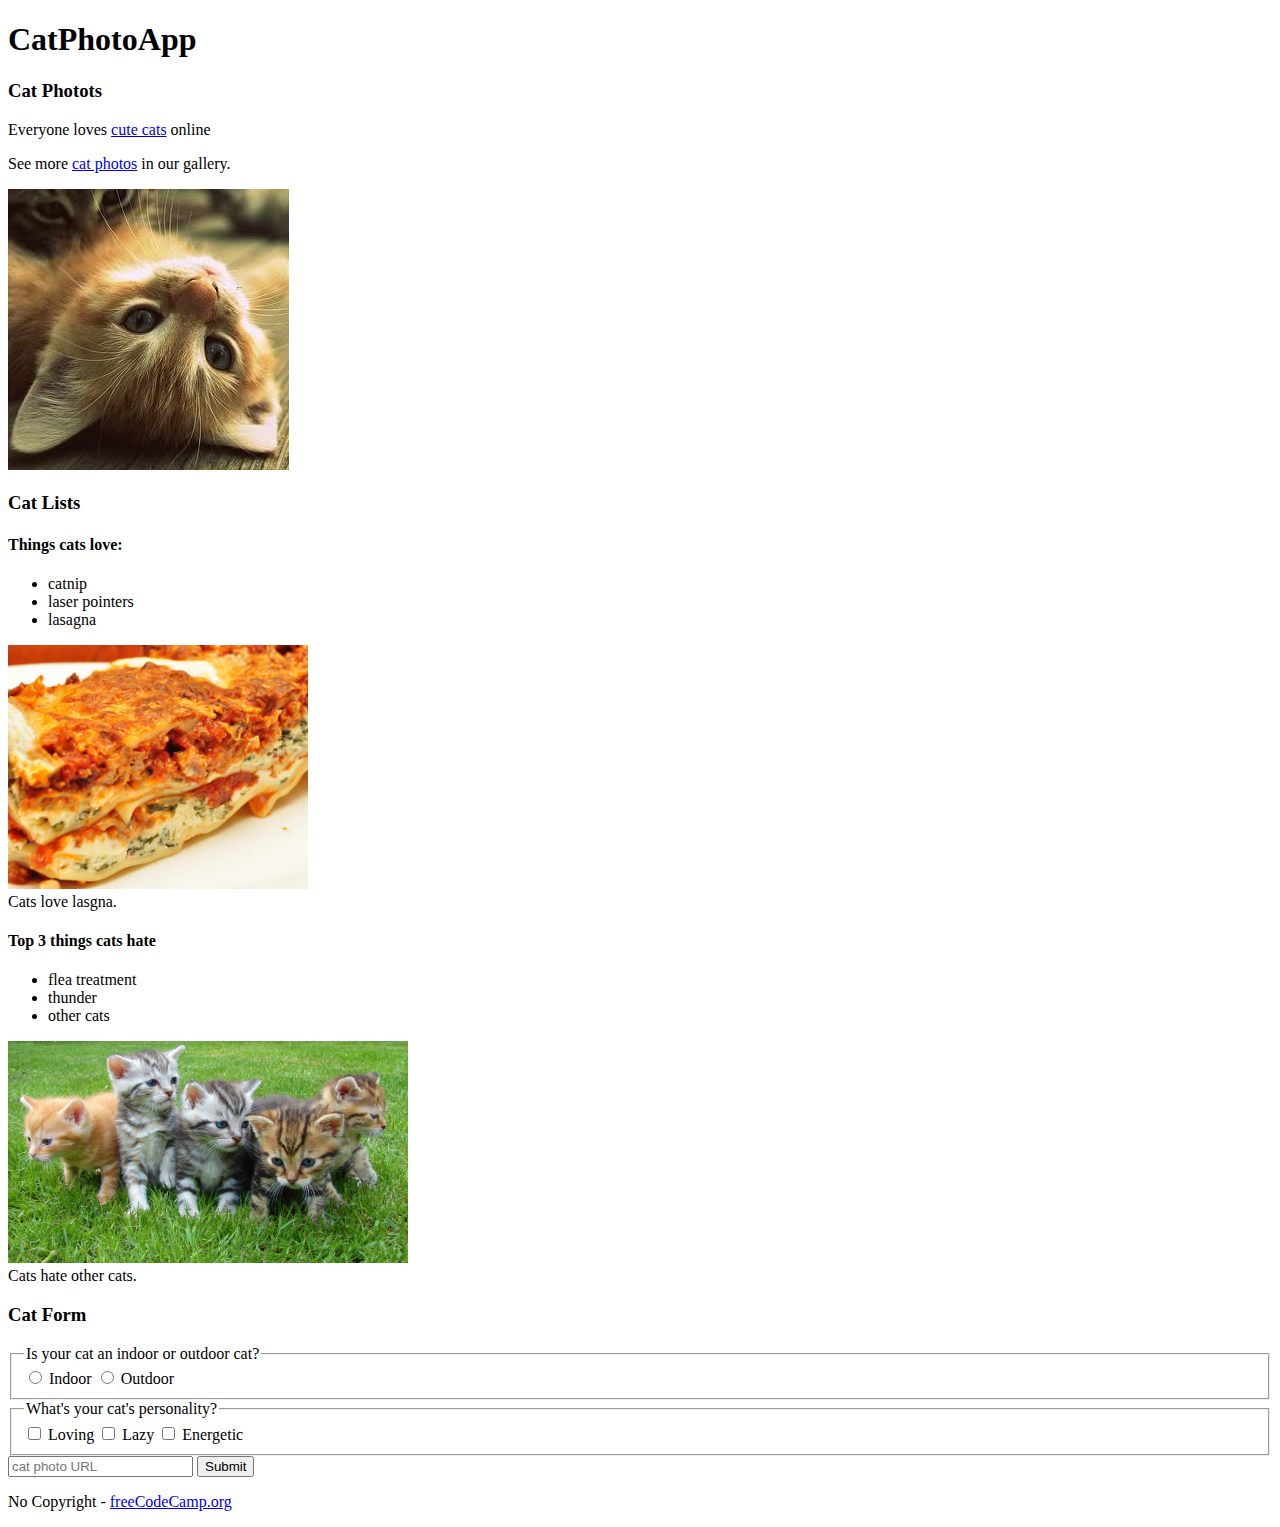
<file: CatApp/index.html>
<!DOCTYPE html>
<html lang="en">
  <head>
    <meta charset="UTF-8" />
    <meta name="viewport" content="width=device-width, initial-scale=1.0" />
    <title>Document</title>
  </head>
  <body>
    <header>
      <h1>CatPhotoApp</h1>
    </header>

    <!-- Cat Photos Section -->
    <section>
      <h3>Cat Photots</h3>
      <div class="">
        <p class="">
          Everyone loves
          <a
            href="https://cdn.freecodecamp.org/curriculum/cat-photo-app/running-cats.jpg"
            target="_blank"
            rel="noopener noreferrer"
            >cute cats</a
          >
          online
        </p>
        <p class="">
          See more
          <a
            href="https://freecatphotoapp.com/"
            target="_blank"
            rel="noopener noreferrer"
            >cat photos</a
          >
          in our gallery.
        </p>
      </div>
      <div class="">
        <img src="./src/relaxing-cat.jpg" alt="A playful cat" />
      </div>
    </section>

    <!-- Cat List section -->
    <section>
      <h3>Cat Lists</h3>
      <div class="">
        <h4>Things cats love:</h4>
        <div class="">
          <ul>
            <li class="">catnip</li>
            <li class="">laser pointers</li>
            <li class="">lasagna</li>
          </ul>
        </div>
        <div class="">
          <img src="./src/lasagna.jpg" alt="A dish of Lasgna" />
          <figcaption>Cats love lasgna.</figcaption>
        </div>
      </div>

      <div class="">
        <h4>Top 3 things cats hate</h4>
        <div class="">
          <ul>
            <li>flea treatment</li>
            <li>thunder</li>
            <li>other cats</li>
          </ul>
        </div>
        <div class="">
          <img src="./src/cats.jpg" alt="Cat's that hate each other" />
          <figcaption>Cats hate other cats.</figcaption>
        </div>
      </div>
    </section>

    <!-- Form Section -->
    <section>
      <h3>Cat Form</h3>
      <form action="" method="post">
        <fieldset>
          <legend>Is your cat an indoor or outdoor cat?</legend>
          <input type="radio" name="cat-type" id="indoor" value="Indoor" />
          <label for="indoor">Indoor</label>
          <input type="radio" name="cat-type" id="outdoor" value="Outdoor" />
          <label for="outdoor">Outdoor</label>
        </fieldset>
        <fieldset>
          <legend>What's your cat's personality?</legend>
          <input
            type="checkbox"
            name="cat-personality"
            id="loving"
            value="Loving"
          />
          <label for="loving">Loving</label>
          <input
            type="checkbox"
            name="cat-personality"
            id="lazy"
            value="Lazy"
          />
          <label for="lazy">Lazy</label>
          <input
            type="checkbox"
            name="cat-personality"
            id="energetic"
            value="Energetic"
          />
          <label for="energetic">Energetic</label>
        </fieldset>
        <div class="">
          <input type="text" placeholder="cat photo URL" name="cat-photo-url" />
          <button type="submit">Submit</button>
        </div>
      </form>
    </section>

    <!-- Footer -->
    <footer>
      <p>
        No Copyright -
        <a
          href="https://www.freecodecamp.org/"
          target="_blank"
          rel="noopener noreferrer"
          >freeCodeCamp.org</a
        >
      </p>
    </footer>
  </body>
</html>
</file>
